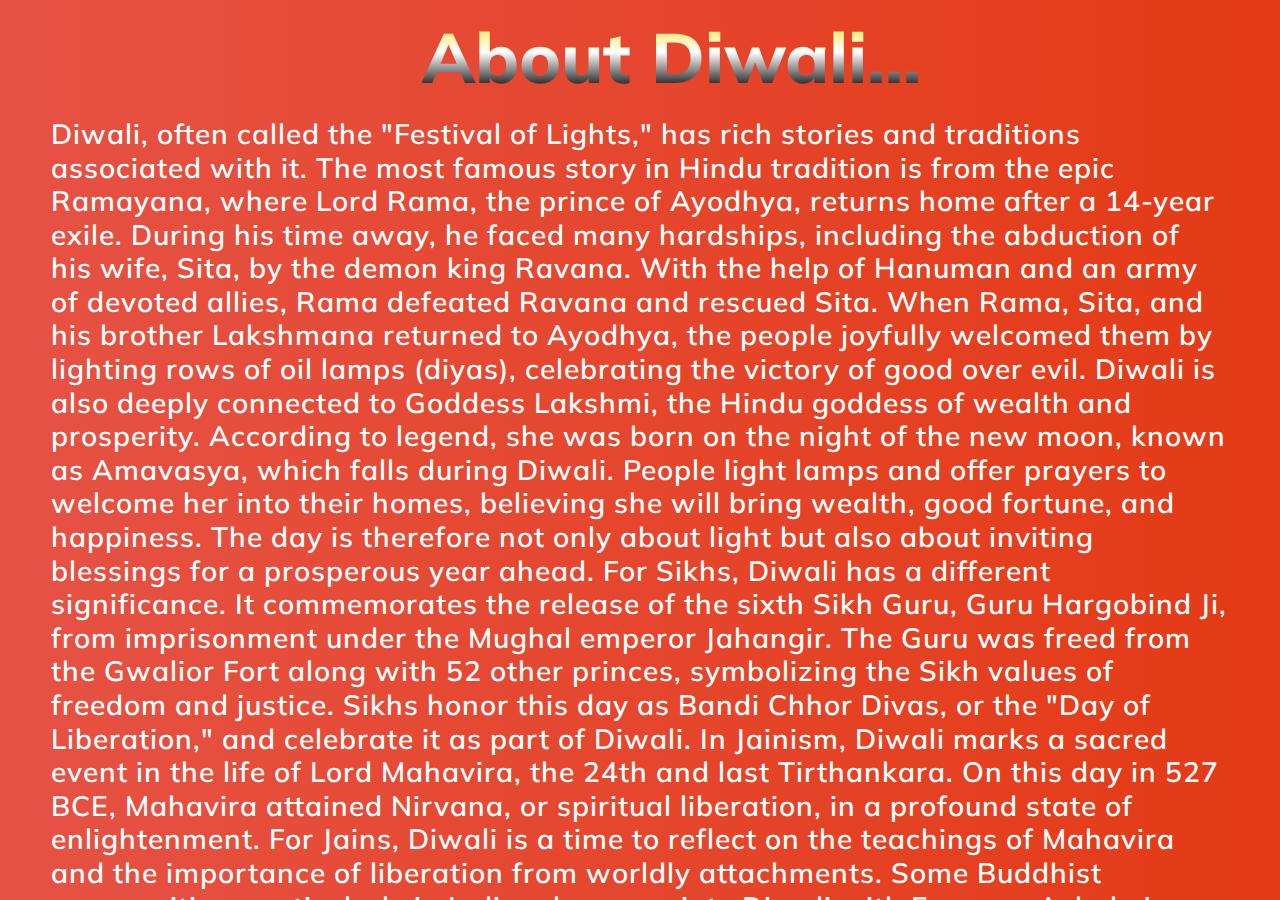
<file: about.html>
<!DOCTYPE html>
<html lang="en">

<head>
    <meta charset="UTF-8">
    <meta name="viewport" content="width=device-width, initial-scale=1.0">
    <link rel="preconnect" href="https://fonts.googleapis.com">
    <link rel="preconnect" href="https://fonts.gstatic.com" crossorigin>
    <link
        href="https://fonts.googleapis.com/css2?family=Merienda:wght@300..900&family=Mulish:ital,wght@0,200..1000;1,200..1000&family=Playwrite+DE+Grund:wght@100..400&display=swap"
        rel="stylesheet">
    <title>About Diwali</title>
    <link rel="stylesheet" href="about.css">
</head>

<body>
    <div class="main">
        <h1> About Diwali...</h1>
        <div class="box">
            <p>Diwali, often called the "Festival of Lights," has rich stories and traditions associated with it. The
                most famous story in Hindu tradition is from the epic Ramayana, where Lord Rama, the prince of Ayodhya,
                returns home after a 14-year exile. During his time away, he faced many hardships, including the
                abduction of his wife, Sita, by the demon king Ravana. With the help of Hanuman and an army of devoted
                allies, Rama defeated Ravana and rescued Sita. When Rama, Sita, and his brother Lakshmana returned to
                Ayodhya, the people joyfully welcomed them by lighting rows of oil lamps (diyas), celebrating the
                victory of good over evil.

                Diwali is also deeply connected to Goddess Lakshmi, the Hindu goddess of wealth and prosperity.
                According to legend, she was born on the night of the new moon, known as Amavasya, which falls during
                Diwali. People light lamps and offer prayers to welcome her into their homes, believing she will bring
                wealth, good fortune, and happiness. The day is therefore not only about light but also about inviting
                blessings for a prosperous year ahead.

                For Sikhs, Diwali has a different significance. It commemorates the release of the sixth Sikh Guru, Guru
                Hargobind Ji, from imprisonment under the Mughal emperor Jahangir. The Guru was freed from the Gwalior
                Fort along with 52 other princes, symbolizing the Sikh values of freedom and justice. Sikhs honor this
                day as Bandi Chhor Divas, or the "Day of Liberation," and celebrate it as part of Diwali.

                In Jainism, Diwali marks a sacred event in the life of Lord Mahavira, the 24th and last Tirthankara. On
                this day in 527 BCE, Mahavira attained Nirvana, or spiritual liberation, in a profound state of
                enlightenment. For Jains, Diwali is a time to reflect on the teachings of Mahavira and the importance of
                liberation from worldly attachments.

                Some Buddhist communities, particularly in India, also associate Diwali with Emperor Ashoka's conversion
                to Buddhism. After witnessing the devastation of the Kalinga War, Ashoka embraced Buddhism and dedicated
                his life to spreading its peaceful teachings. For Buddhists, Diwali can represent a time of peace,
                non-violence, and spiritual awakening.</p>
        </div>
    </div>
</body>

</html>
</file>
<file: about.css>
* {
    box-sizing: border-box;
    padding: 0;
    margin: 0;
    overflow: hidden;
    font-family: "Mulish", sans-serif;
}

html,
body {
    height: 100%;
    width: 100%;
}

.main {
    display: flex;
    width: 100%;
    justify-content: center;
    height: 100%;
    flex-direction: column;

    background: -webkit-linear-gradient(to right, #e65245, #e43a15);
    background: linear-gradient(to right, #e65245, #e43a15);
}

h1 {
    margin-left: 33%;
    margin-top: 1%;
    font-size: 70px;
    font-weight: 800;
    background: linear-gradient(360deg, rgb(0, 0, 0), rgb(255, 255, 255), rgb(255, 217, 0));
    -webkit-background-clip: text;
    color: transparent;

}

.box {
    height: 100%;
    width: 100%;

    padding: 2% 4%;
    overflow-x: scroll;
    scrollbar-width: none;
}

.box p {
    color: #ffffff;
    font-size: 28px;
    font-weight: 600;
    line-height: 1.2;
    letter-spacing: 1px;

}
</file>
